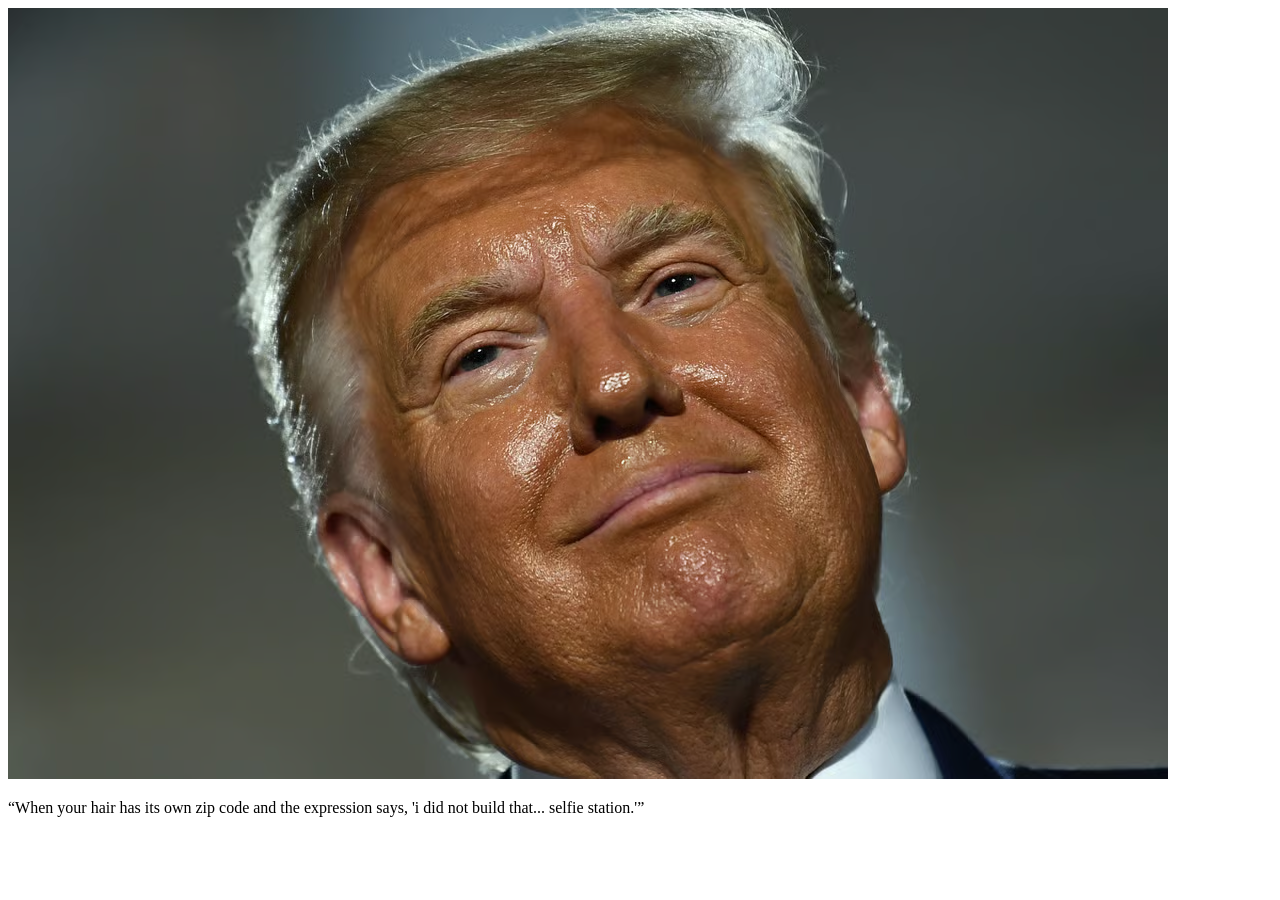
<file: details/first.html>
<!DOCTYPE html>
<html lang="en">
<head>
  <meta charset="UTF-8">
  <meta name="viewport" content="width=device-width, initial-scale=1.0">
  <title>Blank Page</title>
</head>
<body>
           <img
                      src="../img/portfolio/DonaldTrump.webp3.avif"
                      class="img-fluid"
                      alt="Project Title"
                    />
<p>“When your hair has its own zip code and the expression says, 'i did not build that... selfie station.'”</p>
</body>
</html>
</file>
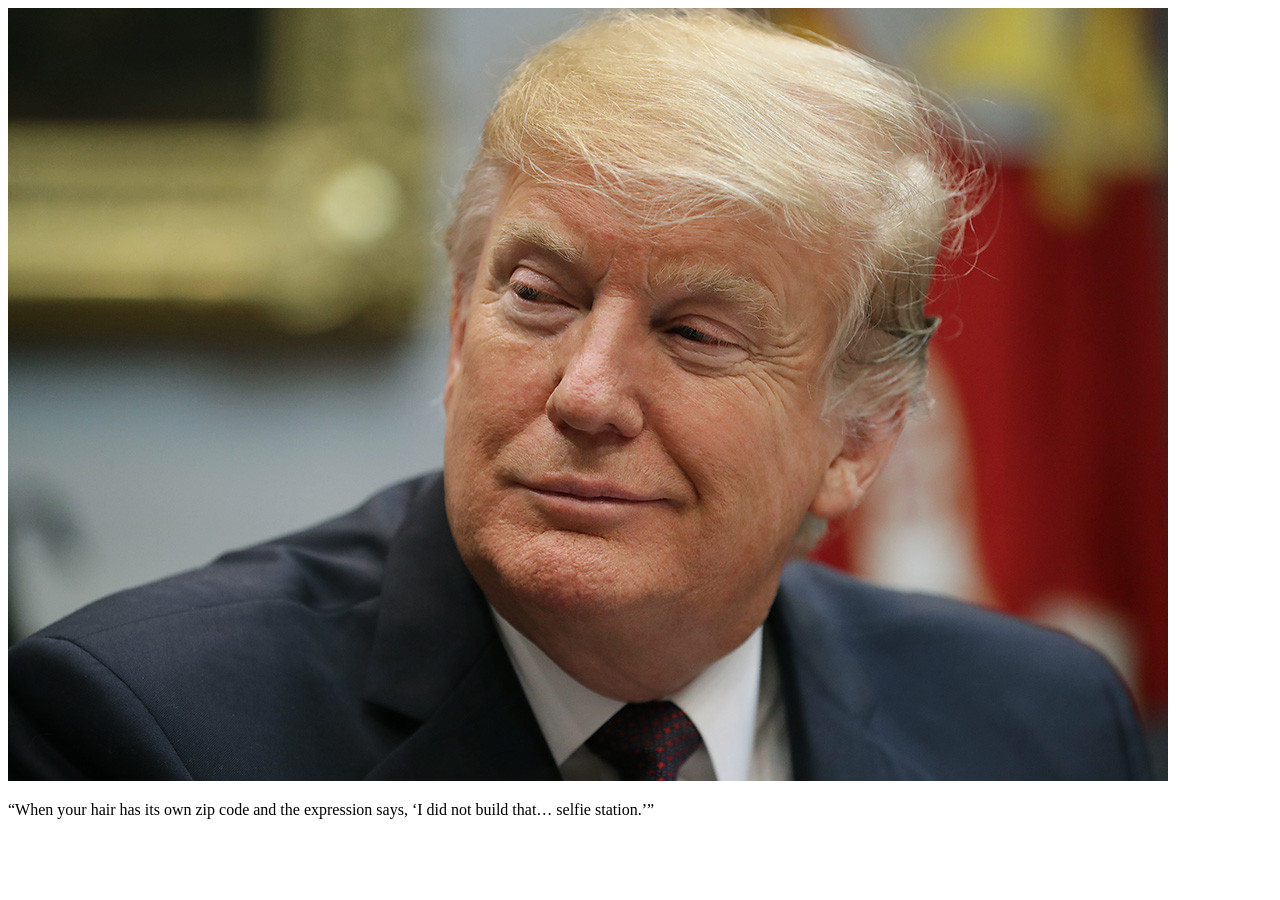
<file: details/fourth.html>
<!DOCTYPE html>
<html lang="en">
<head>
  <meta charset="UTF-8">
  <meta name="viewport" content="width=device-width, initial-scale=1.0">
  <title>Blank Page</title>
</head>
<body>
           <img
                      src="../img/portfolio/DonaldTrump.webp-5.jpg"
                      class="img-fluid"
                      alt="Project Title"
                    />
<p>“When your hair has its own zip code and the expression says, ‘I did not build that… selfie station.’”</p>
</body>
</html>
</file>
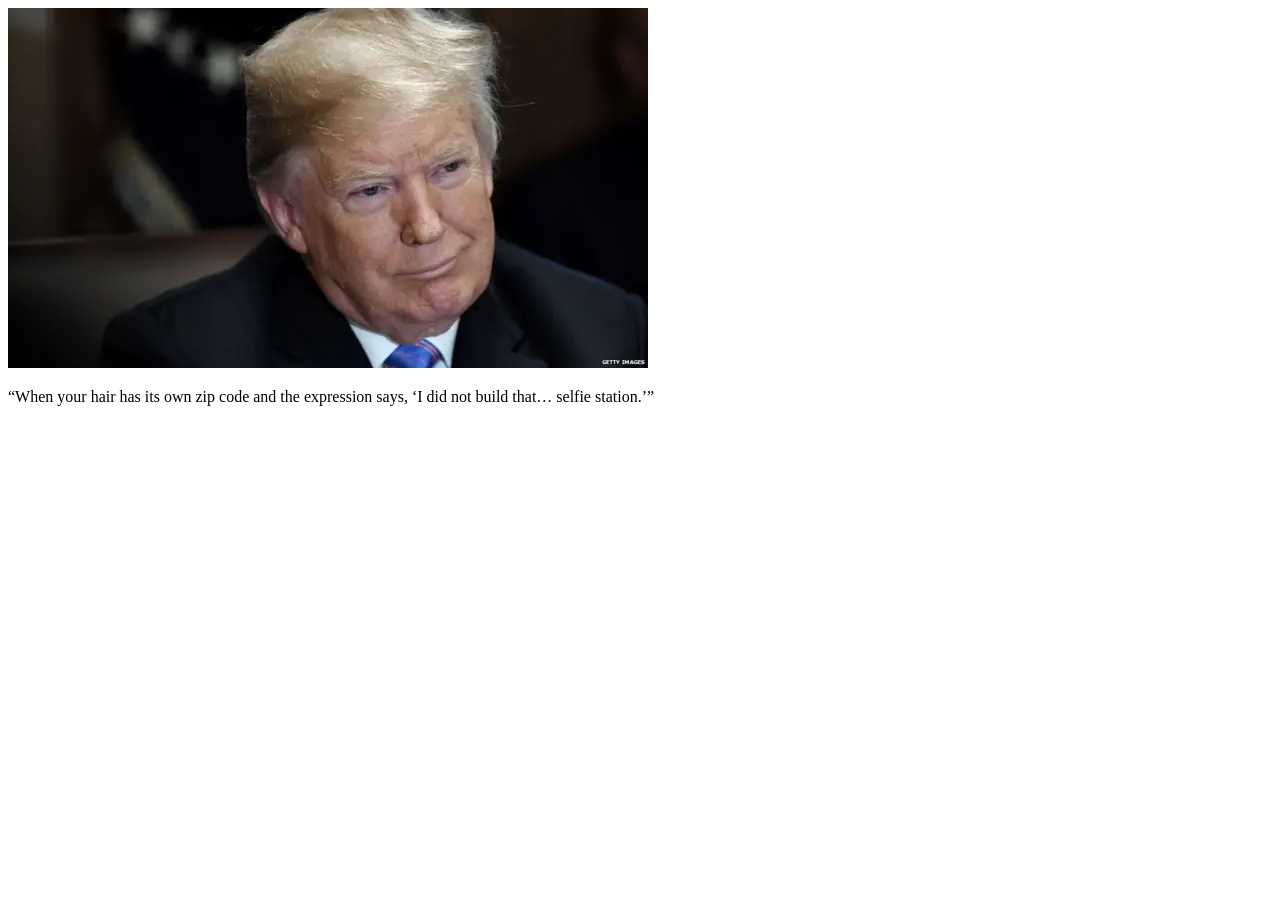
<file: details/second.html>
<!DOCTYPE html>
<html lang="en">
<head>
  <meta charset="UTF-8">
  <meta name="viewport" content="width=device-width, initial-scale=1.0">
  <title>Blank Page</title>
</head>
<body>
           <img
                      src="../img/portfolio/DonaldTrump.webp.webp"
                      class="img-fluid"
                      alt="Project Title"
                    />
<p>“When your hair has its own zip code and the expression says, ‘I did not build that… selfie station.’”</p>
</body>
</html>
</file>
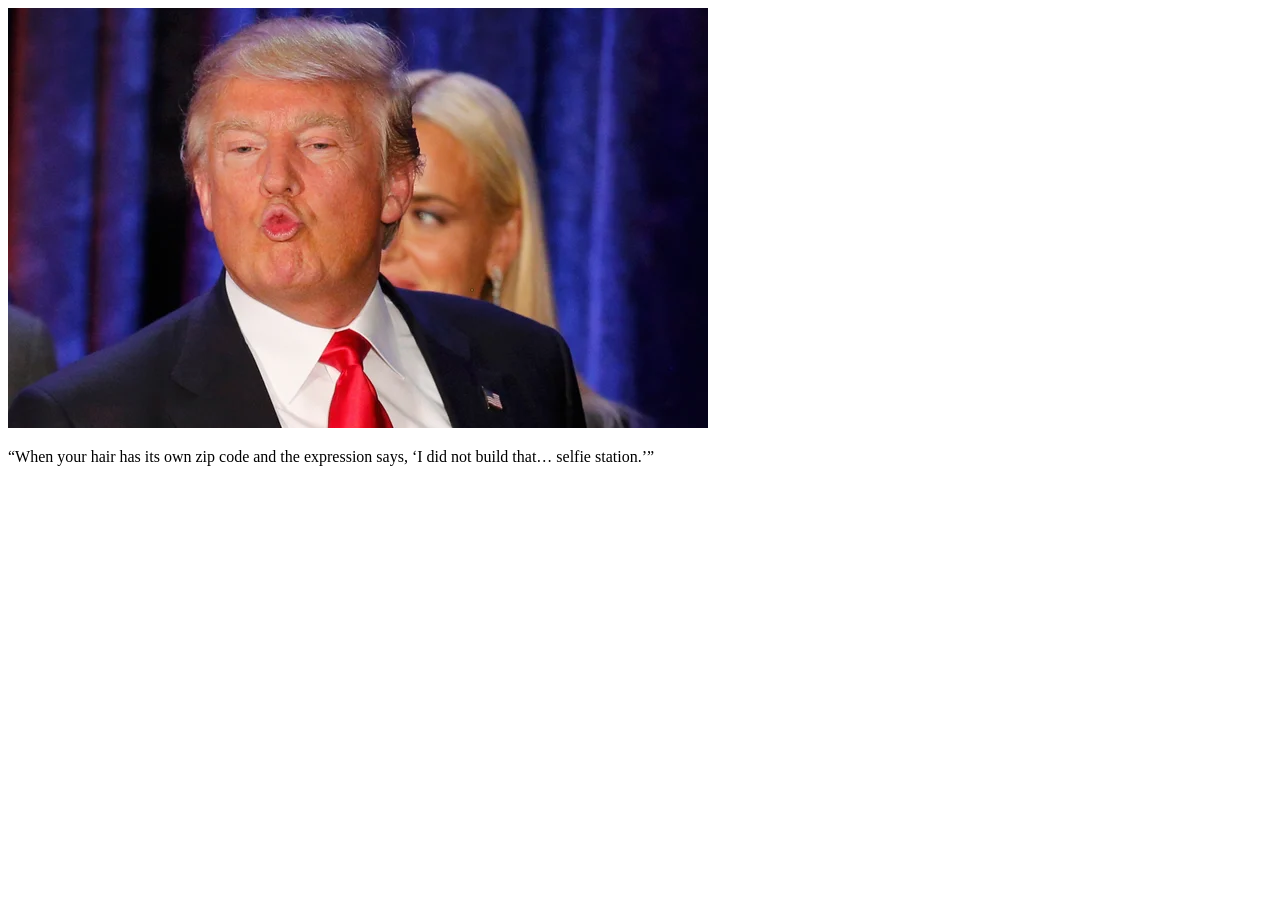
<file: details/third.html>
<!DOCTYPE html>
<html lang="en">
<head>
  <meta charset="UTF-8">
  <meta name="viewport" content="width=device-width, initial-scale=1.0">
  <title>Blank Page</title>
</head>
<body>
           <img
                      src="../img/portfolio/DonaldTrump.webp-4.webp"
                      class="img-fluid"
                      alt="Project Title"
                    />
<p>“When your hair has its own zip code and the expression says, ‘I did not build that… selfie station.’”</p>
</body>
</html>
</file>
